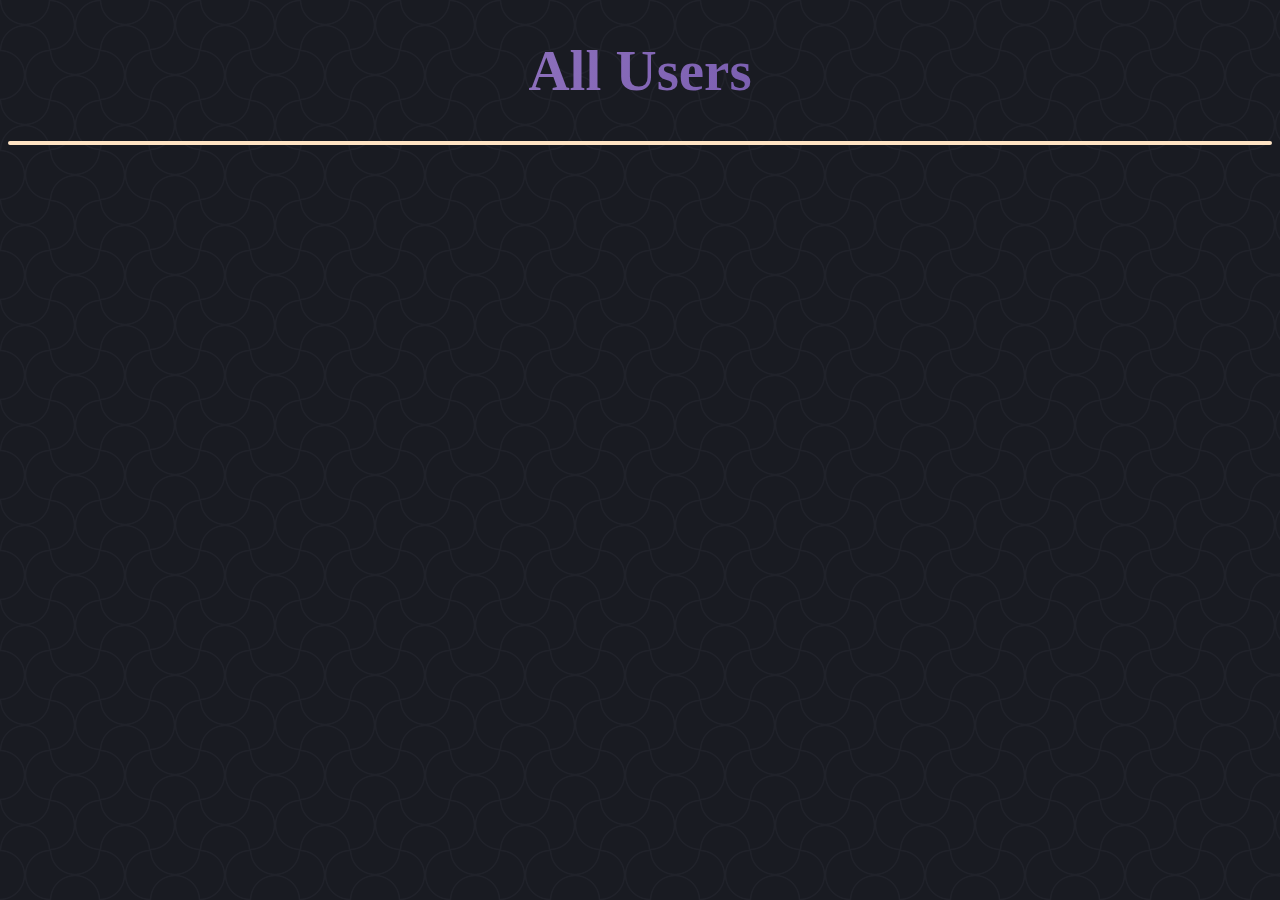
<file: index.html>
<!DOCTYPE html>
<html lang="en">
<head>
    <meta charset="UTF-8">
    <meta http-equiv="X-UA-Compatible" content="IE=edge">
    <meta name="viewport" content="width=device-width, initial-scale=1.0">
    <title>koncumone</title>
    <link rel="stylesheet" href="./styles/style.css">
</head>
<body>

    <h1 class="title-all-users">All Users</h1>
    <div class="users-list" id="users-list"></div>

    
    <script src="./scripts/users.js"></script>
</body>
</html>
</file>
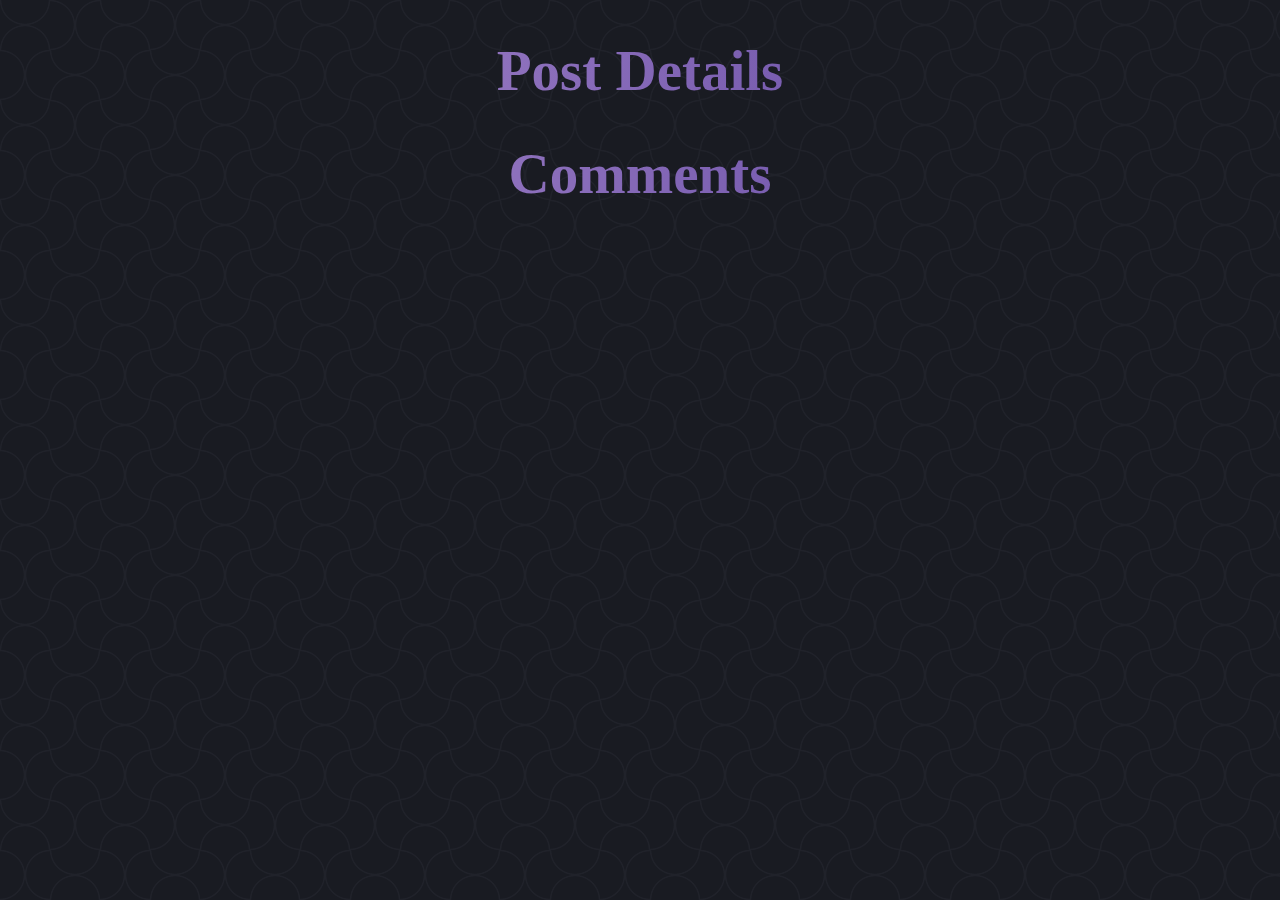
<file: post-details.html>
<!DOCTYPE html>
<html lang="en">
<head>
    <meta charset="UTF-8">
    <meta http-equiv="X-UA-Compatible" content="IE=edge">
    <meta name="viewport" content="width=device-width, initial-scale=1.0">
    <title>koncumone</title>
    <link rel="stylesheet" href="./styles/style.css">
</head>
<body>

    <h1 class="title-post-details">Post Details</h1>
    <div id="detail-post"></div>

    <h1 class="title-post-comments">Comments</h1>
    <div id="comments-post"></div>

    <script src="./scripts/post-details.js"></script>
    
</body>
</html>
</file>
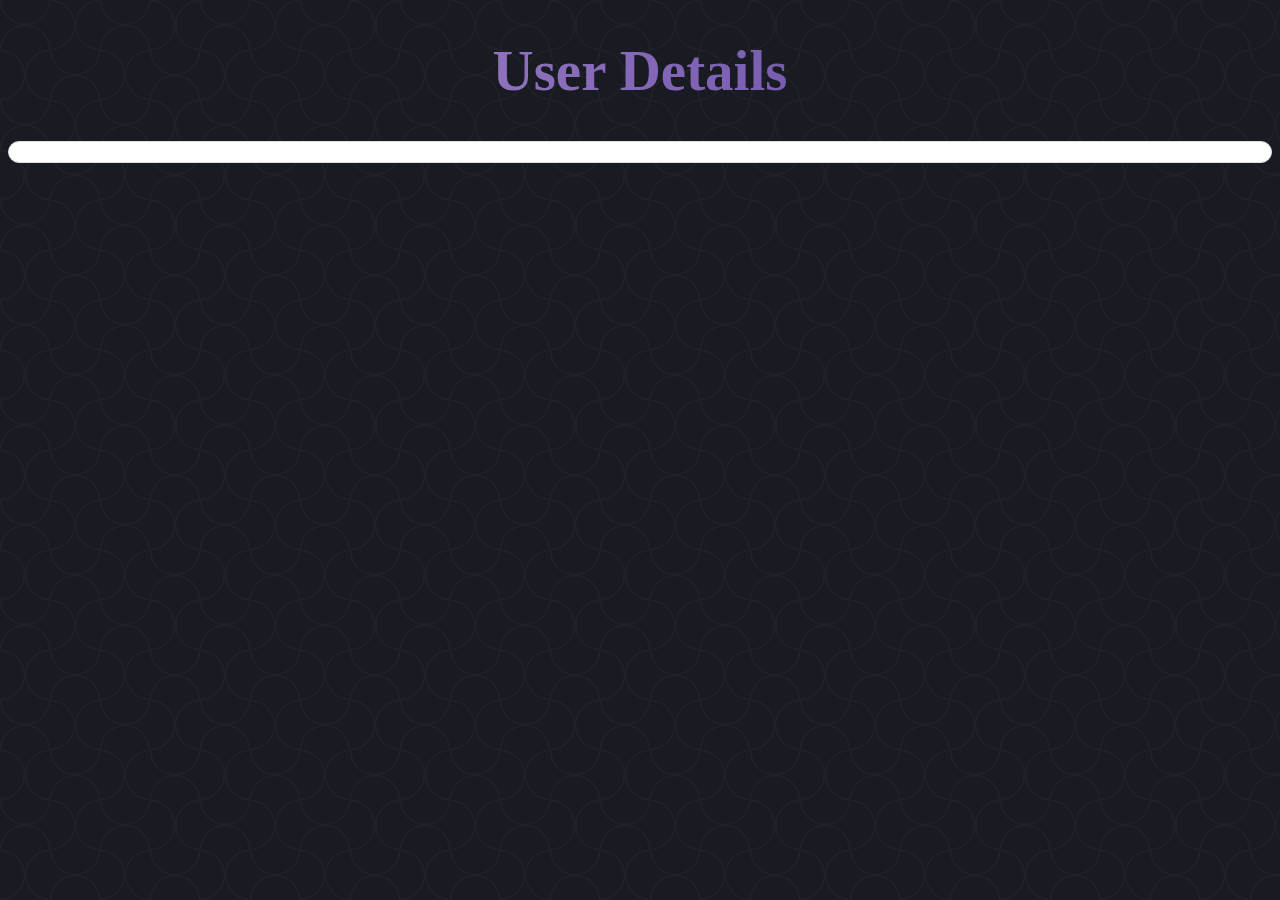
<file: user-details.html>
<!DOCTYPE html>
<html lang="en">
<head>
    <meta charset="UTF-8">
    <meta http-equiv="X-UA-Compatible" content="IE=edge">
    <meta name="viewport" content="width=device-width, initial-scale=1.0">
    <title>Koncumone</title>
    <link rel="stylesheet" href="./styles/style.css">
</head>
<body>
    
    <h1 class="title-user-details">User Details</h1>
    <div class="user-details" id="user-details"></div>


    <div class="post-section" id="post-section"></div>

    
    <script src="./scripts/user-details.js"></script>
</body>
</html>
</file>
<file: styles/style.css>
html {
    --s: 50px;
    --c: #191b22;
    --_s: calc(2*var(--s)) calc(2*var(--s));
    --_g: 35.36% 35.36% at;
    --_c: #0000 66%,#20222a 68% 70%,#0000 72%;
    background: 
        radial-gradient(var(--_g) 100% 25%,var(--_c)) var(--s) var(--s)/var(--_s), 
        radial-gradient(var(--_g) 0 75%,var(--_c)) var(--s) var(--s)/var(--_s), 
        radial-gradient(var(--_g) 100% 25%,var(--_c)) 0 0/var(--_s), 
        radial-gradient(var(--_g) 0 75%,var(--_c)) 0 0/var(--_s), 
        repeating-conic-gradient(var(--c) 0 25%,#0000 0 50%) 0 0/var(--_s), 
        radial-gradient(var(--_c)) 0 calc(var(--s)/2)/var(--s) var(--s) var(--c);
    background-attachment: fixed;
}

h4 {
    margin: 0;
}
  
p {
    font-weight: bold;
    font-size: 13px;
}

.title-post-details, .title-post-comments, .title-all-users, .title-user-details {
    display: flex;
    justify-content: center;
    font-size: 57px;
    font-weight: 600;
    background-image: linear-gradient(to left, #553c9a, #b393d3);
    color: transparent;
    background-clip: text;
    -webkit-background-clip: text;
}

.user {
    width: 49.3%;
    border: 1px solid black;
    box-sizing: border-box;
    background: white;
    margin: 3px;
    border-radius: 12px;
    display: flex;
    align-items: center;
    flex-direction: row;
    justify-content: space-between;
    padding-left: 6px;
    padding-right: 7px;
}

.users-list {
    display: flex;
    flex-wrap: wrap;
    border: 2px solid bisque;
    border-radius: 17px;
    justify-content: space-around;
}

.post {
    text-align: center;
    margin-top: 1%;
    margin-bottom: 3%;
    font-size: 130%;
    overflow: auto;
    border-radius: 5px;
}

.user-details {
    background: white;
    border: 1px solid #ddd;
    padding: 10px;
    border-radius: 22px;
    display: flex;
    flex-direction: column;
}



.post, .commentDiv {
    margin-bottom: 20px;
    border: 1px solid #ddd;
    padding: 10px;
    border-radius: 5px;
}
  
.commentDiv, .post {
    background-color: #f5f5f5;
}

.post-section {
    display: none;
    background: white;
    border: 1px solid #ddd;
    padding: 23px;
    border-radius: 22px;
    margin-top: 25px;
}

.all-posts {
    margin-top: 20px;
    padding: 10px;
    border: 1px solid #ccc;
}

.post-list {
    list-style-type: none;
    padding: 0;
    margin: 0;
}

.post-item {
    margin-bottom: 10px;
}

.post-link {
    text-decoration: none;
    color: #333;
}

.post-link:hover {
    text-decoration: underline;
}

/* .show-post-section {
    display: block !important;
} */

.button-class {
    display: flex;
    align-items: stretch;
    flex-direction: column-reverse;
}

.button-info {
    display: flex;
    padding: 6px 14px;
    font-family: -apple-system, BlinkMacSystemFont, 'Roboto', sans-serif;
    border-radius: 13px;
    border: none;
    background: #6E6D70;
    box-shadow: 0px 0.5px 1px rgb(0 0 0 / 10%), inset 0px 0.5px 0.5px rgb(255 255 255 / 50%), 0px 0px 0px 0.5px rgb(0 0 0 / 12%);
    color: #DFDEDF;
    user-select: none;
    -webkit-user-select: none;
    touch-action: manipulation;
    justify-content: center;
    margin: 3px;
}

.button-info::shadow {
  box-shadow: inset 0px 0.8px 0px -0.25px rgba(255, 255, 255, 0.2), 0px 0.5px 1px rgba(0, 0, 0, 0.1), 0px 0px 0px 3.5px rgba(58, 108, 217, 0.5);
  outline: 0;
}



@media only screen and (max-width: 500px) {
    .users-list {
        flex-direction: wrap;
    }

    .user {
        width: 100%;
        margin: 5px 0;
    }

    p {
        font-size: 15px;
    }
}
</file>
